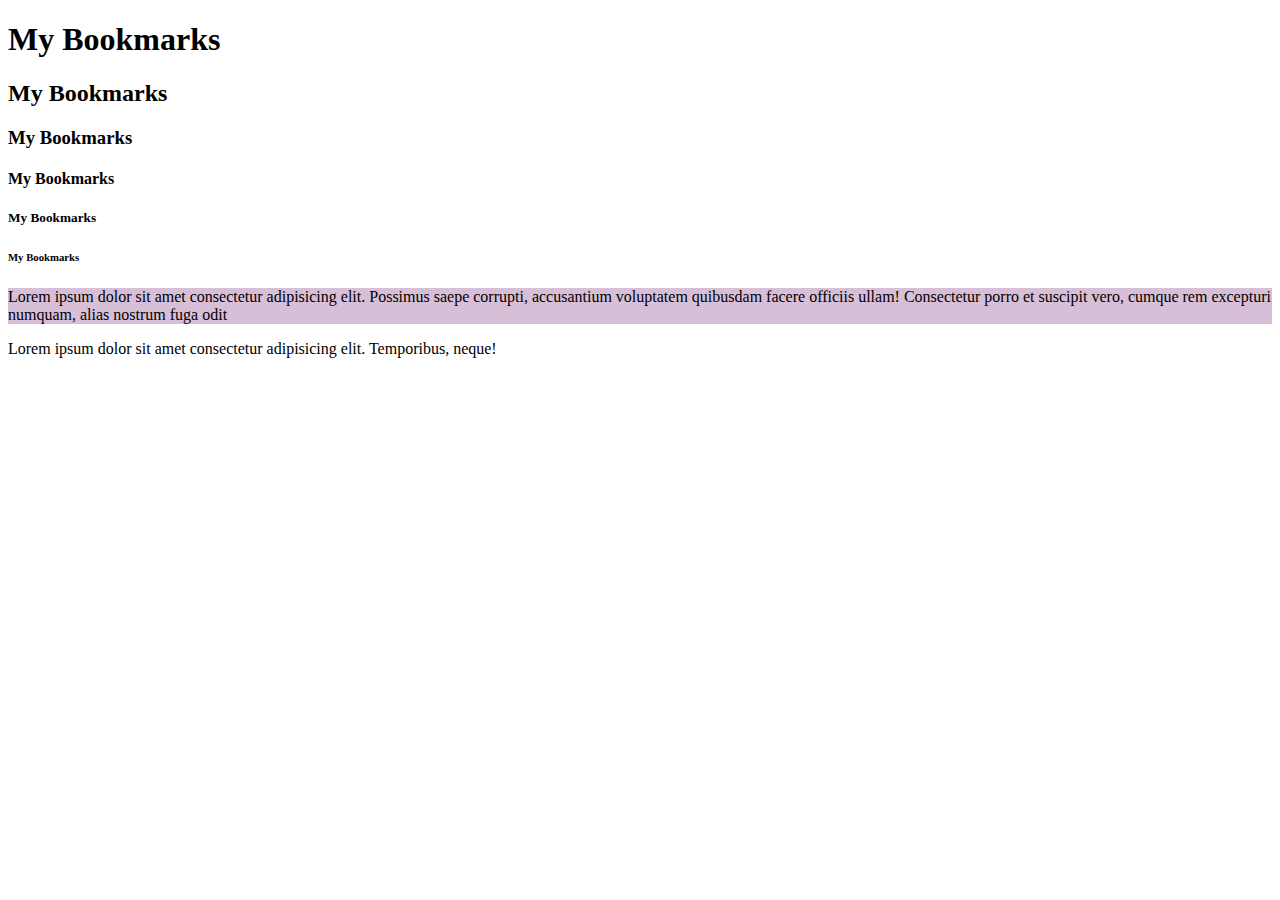
<file: index.html>
<!DOCTYPE html>
<html lang="en">
<head>
    <meta charset="UTF-8">
    <meta name="viewport" content="width=device-width, initial-scale=1.0">
    <title>My Bookmarks - CodeWithHarry</title>
    <!-- <link rel="stylesheet" href="style.css"> -->
</head>
<body>
    <h1>My Bookmarks </h1>
    <h2>My Bookmarks </h2>
    <h3>My Bookmarks </h3>
    <h4>My Bookmarks </h4>
    <h5>My Bookmarks </h5>
    <h6>My Bookmarks </h6>
    <p style="background-color:thistle;">Lorem ipsum dolor sit amet consectetur adipisicing elit. Possimus saepe corrupti, accusantium voluptatem quibusdam facere officiis ullam! Consectetur porro et suscipit vero, cumque rem excepturi numquam, alias nostrum fuga odit</p>
    <p>Lorem ipsum dolor sit amet consectetur adipisicing elit. Temporibus, neque!</p>
</body>
</html>
</file>
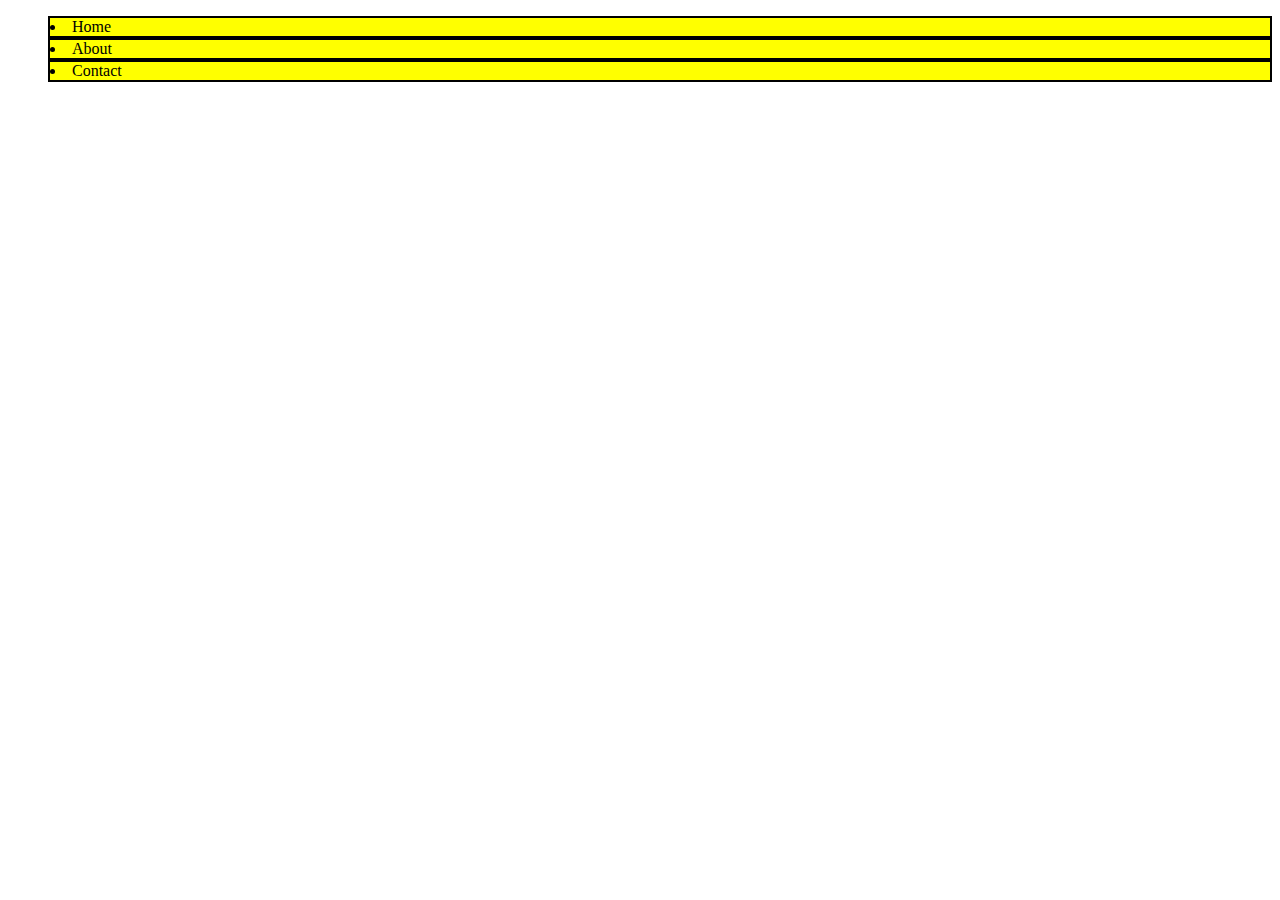
<file: anushka.html>
<!DOCTYPE html>
<html lang="en">

<head>
    <meta charset="UTF-8">
    <meta name="viewport" content="width=device-width, initial-scale=1.0">
    <title>Document</title>
    <style>
        nav ul li {
            list-style: none;
            list-style-type: 🐭;
            background-color: yellow;
            list-style-position: inside;
            border: 2px solid black;
            list-style: disc inside;


            /* list-style-image: url("https://i.imgur.com/jMyOape.gif"); */
        }
    </style>
</head>

<body>
    <nav>
        <ul>
            <li>Home</li>
            <li>About</li>
            <li>Contact</li>

        </ul>
    </nav>

</body>

</html>
</file>
<file: style.css>
body {
    background-color: #f0f0f0;
    font-family: Arial, sans-serif;
  }
  
  
  h1 {
    color: #333;
    text-align: center;
  }
  
  
  p {
    color: #666;
    line-height: 1.6;
  }
  
  
  img {
    border: 1px solid #ccc;
    max-width: 100%; 
  }
  
  
  a {
    color: #007bff;
    text-decoration: none;
  }
  
  
  a:hover {
    text-decoration: underline;
  }
</file>
